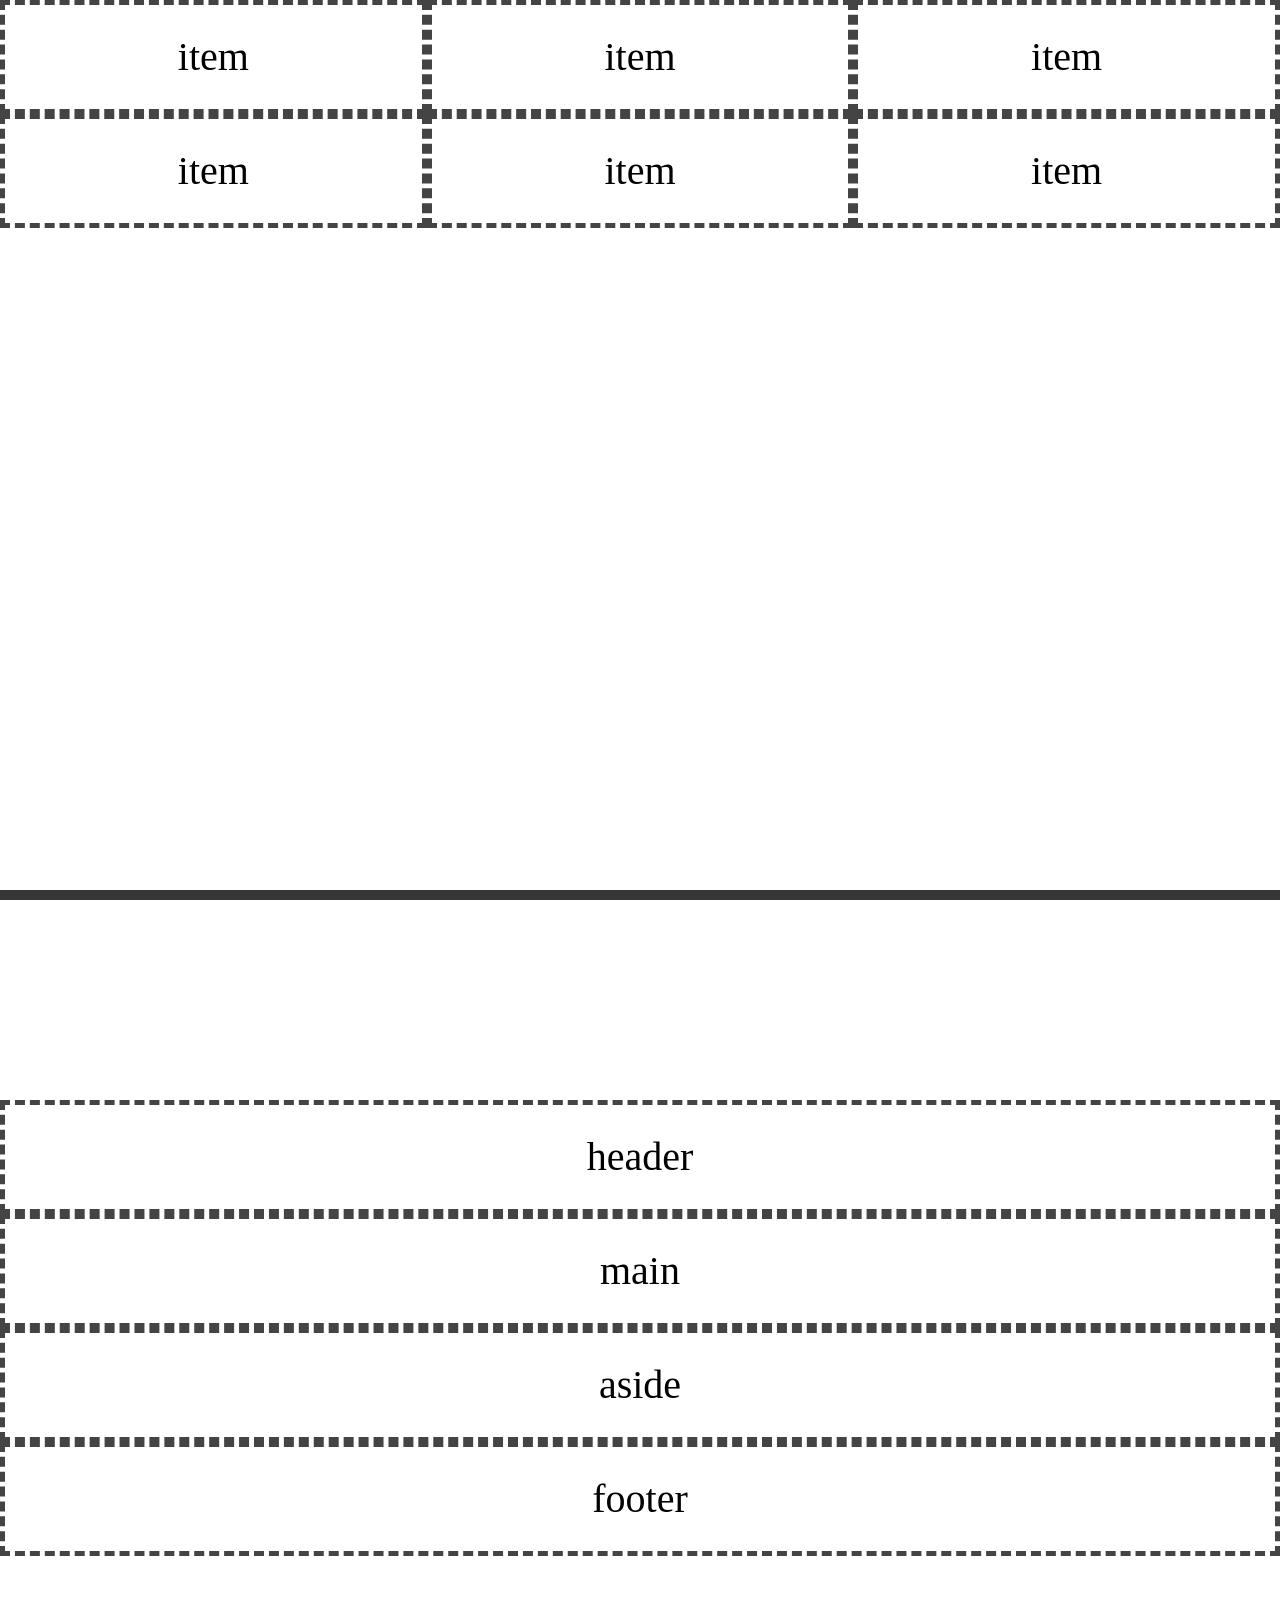
<file: index.html>
<!DOCTYPE html>
<html lang="en">
<head>
  <meta charset="UTF-8">
  <meta name="viewport" content="width=device-width, initial-scale=1.0">
  <link rel="stylesheet" href="/style/reset.css">
  <link rel="stylesheet" href="/style/style.css">
  <title>INDEX</title>
</head>
<body>
  <div class="wrapper">
    <div class="grid">
      <div class="container">
        <div class="grid-1">
          <div class="grid-1__item item">item</div>
          <div class="grid-1__item item">item</div>
          <div class="grid-1__item item">item</div>
          <div class="grid-1__item item">item</div>
          <div class="grid-1__item item">item</div>
          <div class="grid-1__item item">item</div>
        </div>
      </div>
    </div>

    <div class="grid">
      <div class="container">
        <div class="grid-2">
          <div class="grid-2__item--header item">header</div>
          <div class="grid-2__item--main item">main</div>
          <div class="grid-2__item--aside item">aside</div>
          <div class="grid-2__item--footer item">footer</div>
        </div>
      </div>
    </div>

  </div>
</body>

</html>
</file>
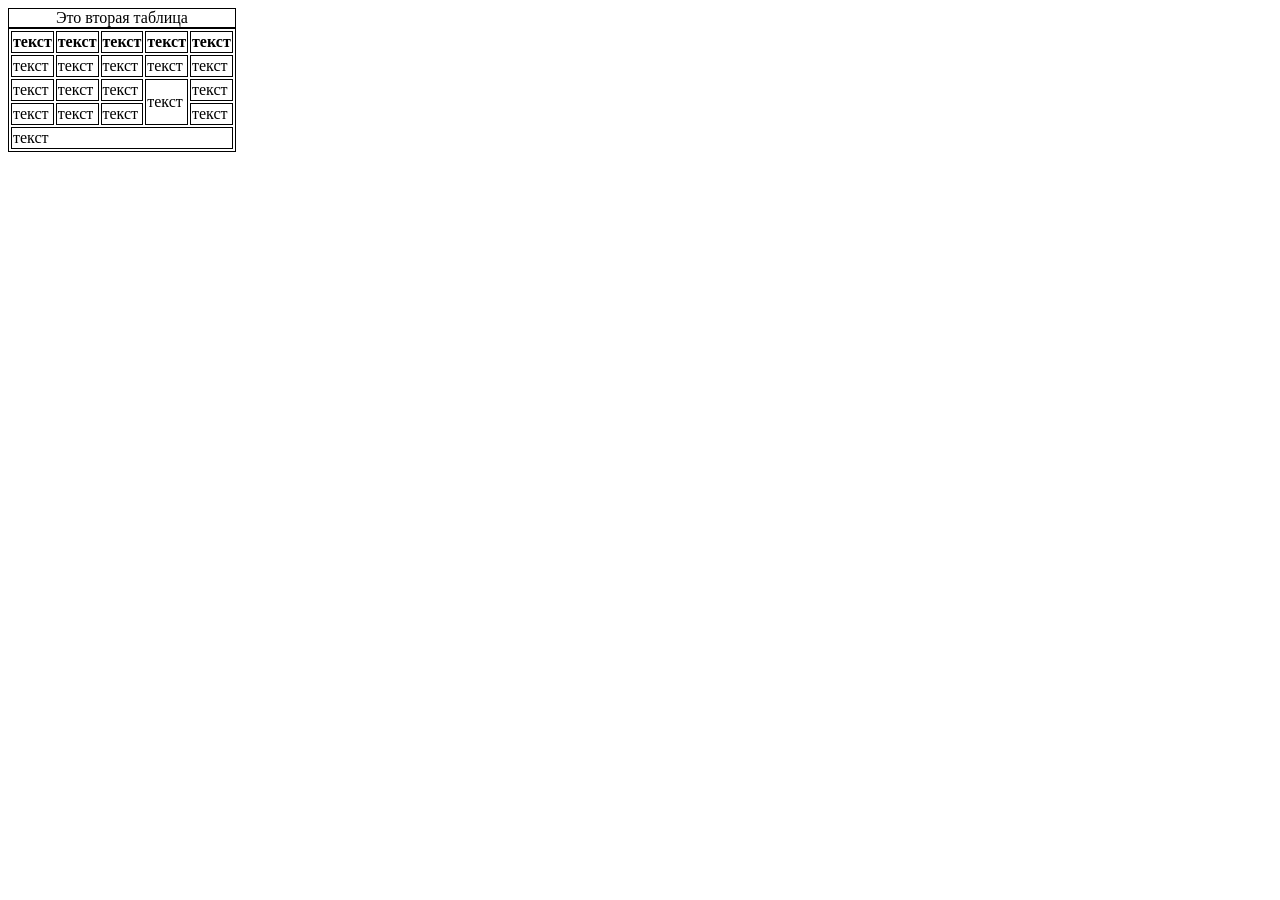
<file: course_materials/10. Таблицы - table, th, tr, td, capture, thead, tbody, tfoot/code/html10/index.html>
<!DOCTYPE html>
<html lang="ru">

<head>
  <meta charset="UTF-8">
  <meta http-equiv="X-UA-Compatible" content="IE=edge">
  <meta name="viewport" content="width=device-width, initial-scale=1.0">
  <link rel="shortcut icon" href="tab-icon.ico" type="image/x-icon">
  <link rel="stylesheet" href="style.css">
  <title>HTML lesson 10</title>
</head>

<body>
  <!-- <table>
    <caption>
      Это первая таблица
    </caption>
    <tr>
      <th>текст</th>
      <th>текст</th>
      <th>текст</th>
      <th>текст</th>
      <th>текст</th>
    </tr>
    <tr>
      <td>текст</td>
      <td>текст</td>
      <td>текст</td>
      <td>текст</td>
      <td>текст</td>
    </tr>
    <tr>
      <td>текст</td>
      <td>текст</td>
      <td>текст</td>
      <td>текст</td>
      <td>текст</td>
    </tr>
    <tr>
      <td>текст</td>
      <td>текст</td>
      <td>текст</td>
      <td>текст</td>
      <td>текст</td>
    </tr>
  </table> -->
  <table>
    <caption>Это вторая таблица</caption>
    <thead>
      <tr>
        <th>текст</th>
        <th>текст</th>
        <th>текст</th>
        <th>текст</th>
        <th>текст</th>
      </tr>
    </thead>
    <tbody>
      <tr>
        <td>текст</td>
        <td>текст</td>
        <td>текст</td>
        <td>текст</td>
        <td>текст</td>
      </tr>
      <tr>
        <td>текст</td>
        <td>текст</td>
        <td>текст</td>
        <td rowspan="2">текст</td>
        <td>текст</td>
      </tr>
      <tr>
        <td>текст</td>
        <td>текст</td>
        <td>текст</td>
        <td>текст</td>
      </tr>
    </tbody>
    <tfoot>
      <tr>
        <td colspan="5">текст</td>
      </tr>
    </tfoot>
  </table>
</body>

</html>
</file>
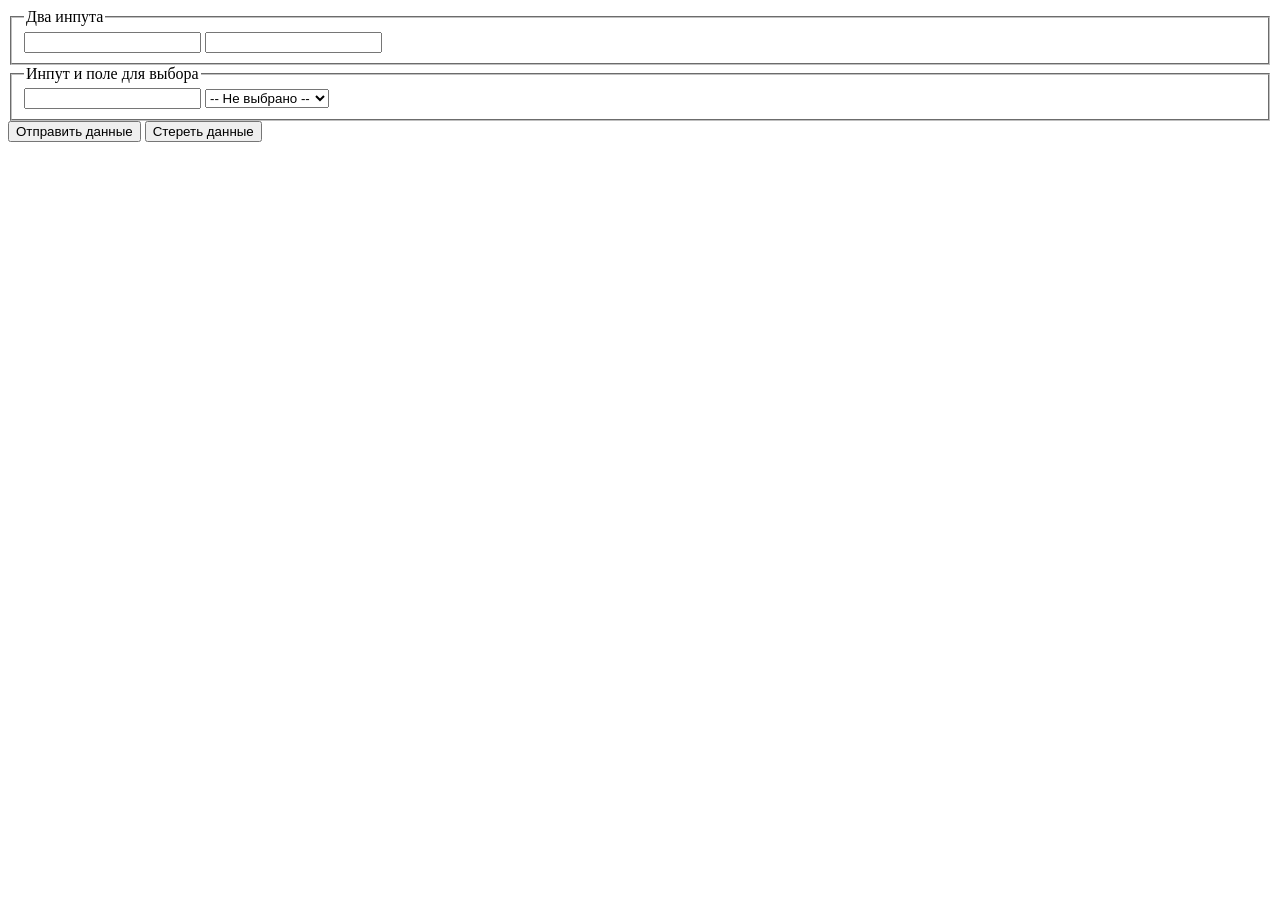
<file: course_materials/11. Формы - form, fieldset, legend, label, input, select, textarea/code/html11/index.html>
<!DOCTYPE html>
<html lang="ru">

<head>
  <meta charset="UTF-8">
  <meta http-equiv="X-UA-Compatible" content="IE=edge">
  <meta name="viewport" content="width=device-width, initial-scale=1.0">
  <link rel="shortcut icon" href="tab-icon.ico" type="image/x-icon">
  <title>HTML lesson 11</title>
</head>

<body>
  <!-- <form>
    <label for="#area123">Введите ваше имя</label>
    <input id="area123" type="text">
    <label>
      Введите ваше имя
      <input type="text">
    </label>
    <select name="select">
      <option value="">-- Не выбрано --</option>
      <option value="one">Один из пунктов</option>
      <option value="two">Один из пунктов</option>
      <option value="three">Один из пунктов</option>
      <option value="four">Один из пунктов</option>
    </select>
    <textarea cols="30" rows="10"></textarea>
    <button type="submit">Отправить данные</button>
  </form> -->
  <form>
    <fieldset>
      <legend>Два инпута</legend>
      <input type="text">
      <input type="text">
    </fieldset>
    <fieldset>
      <legend>Инпут и поле для выбора</legend>
      <input type="text">
      <select name="select">
        <option value="">-- Не выбрано --</option>
        <option value="one">Один из пунктов</option>
        <option value="two">Один из пунктов</option>
        <option value="three">Один из пунктов</option>
        <option value="four">Один из пунктов</option>
      </select>
    </fieldset>
    <button type="submit">Отправить данные</button>
    <button type="reset">Стереть данные</button>
  </form>
</body>

</html>
</file>
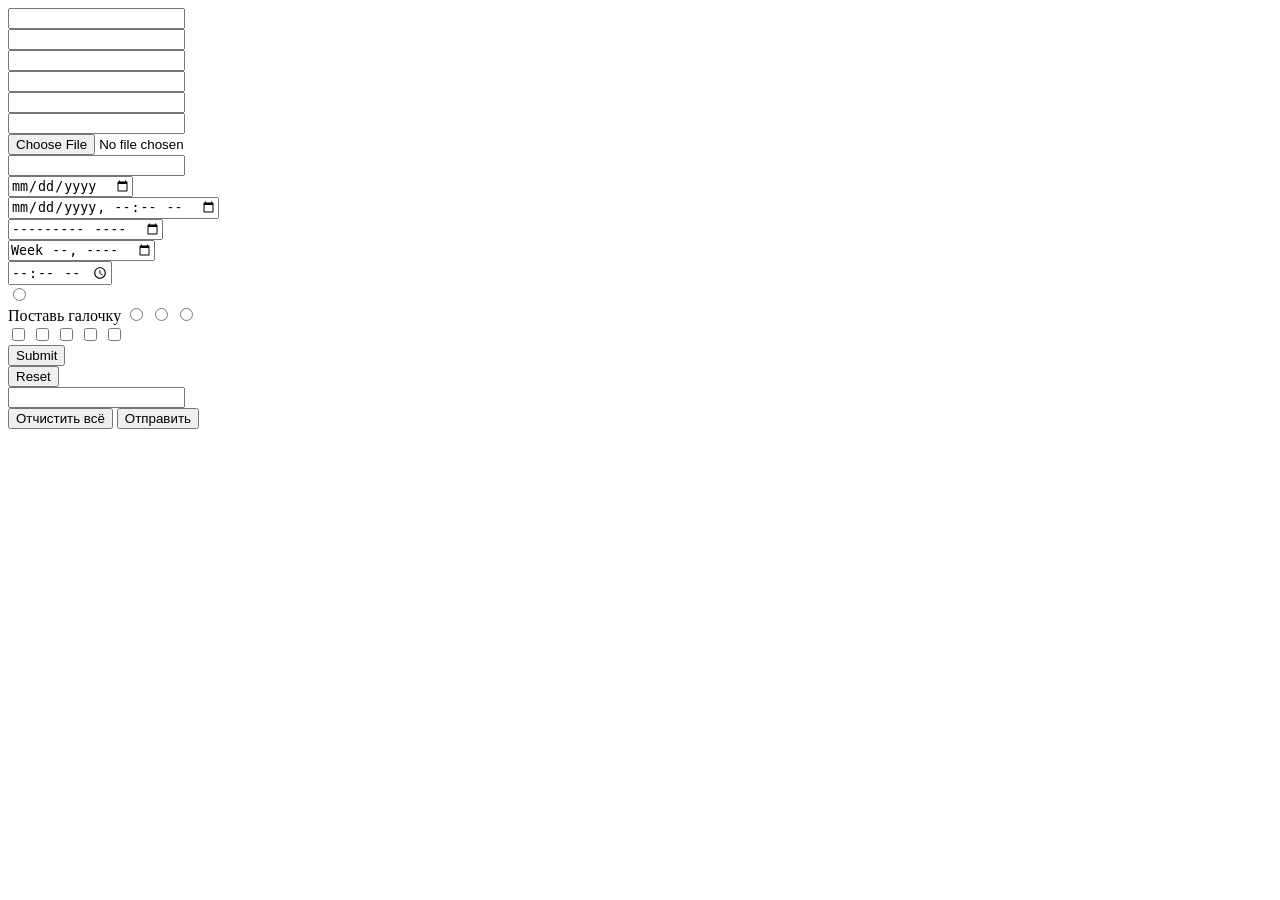
<file: course_materials/11. Формы - form, fieldset, legend, label, input, select, textarea/code/html12/index.html>
<!DOCTYPE html>
<html lang="ru">

<head>
  <meta charset="UTF-8">
  <meta http-equiv="X-UA-Compatible" content="IE=edge">
  <meta name="viewport" content="width=device-width, initial-scale=1.0">
  <link rel="shortcut icon" href="tab-icon.ico" type="image/x-icon">
  <title>HTML lesson 12</title>
</head>

<body>
  <form>
    <input type="text">
    <br>
    <input type="number">
    <br>
    <input type="password">
    <br>
    <input type="tel">
    <br>
    <input type="email">
    <br>
    <input type="search">
    <br>
    <input type="file">
    <br>
    <input type="url">
    <br>
    <input type="date">
    <br>
    <input type="datetime-local">
    <br>
    <input type="month">
    <br>
    <input type="week">
    <br>
    <input type="time">
    <br>
    <input type="radio">
    <br>
    <label>Поставь галочку
      <input type="radio" name="name1">
      <input type="radio" name="name1">
      <input type="radio" name="name1">
    </label>
    <br>
    <input type="checkbox">
    <input type="checkbox">
    <input type="checkbox">
    <input type="checkbox">
    <input type="checkbox">
    <br>
    <input type="submit">
    <br>
    <input type="reset">
    <br>
    <input list="list1">
    <datalist id="list1">
      <option value="val1"></option>
      <option value="val2"></option>
      <option value="val3"></option>
      <option value="val4"></option>
    </datalist>
    <br>
    <button type="reset">Отчистить всё</button>
    <button type="submit">Отправить</button>
  </form>
</body>

</html>
</file>
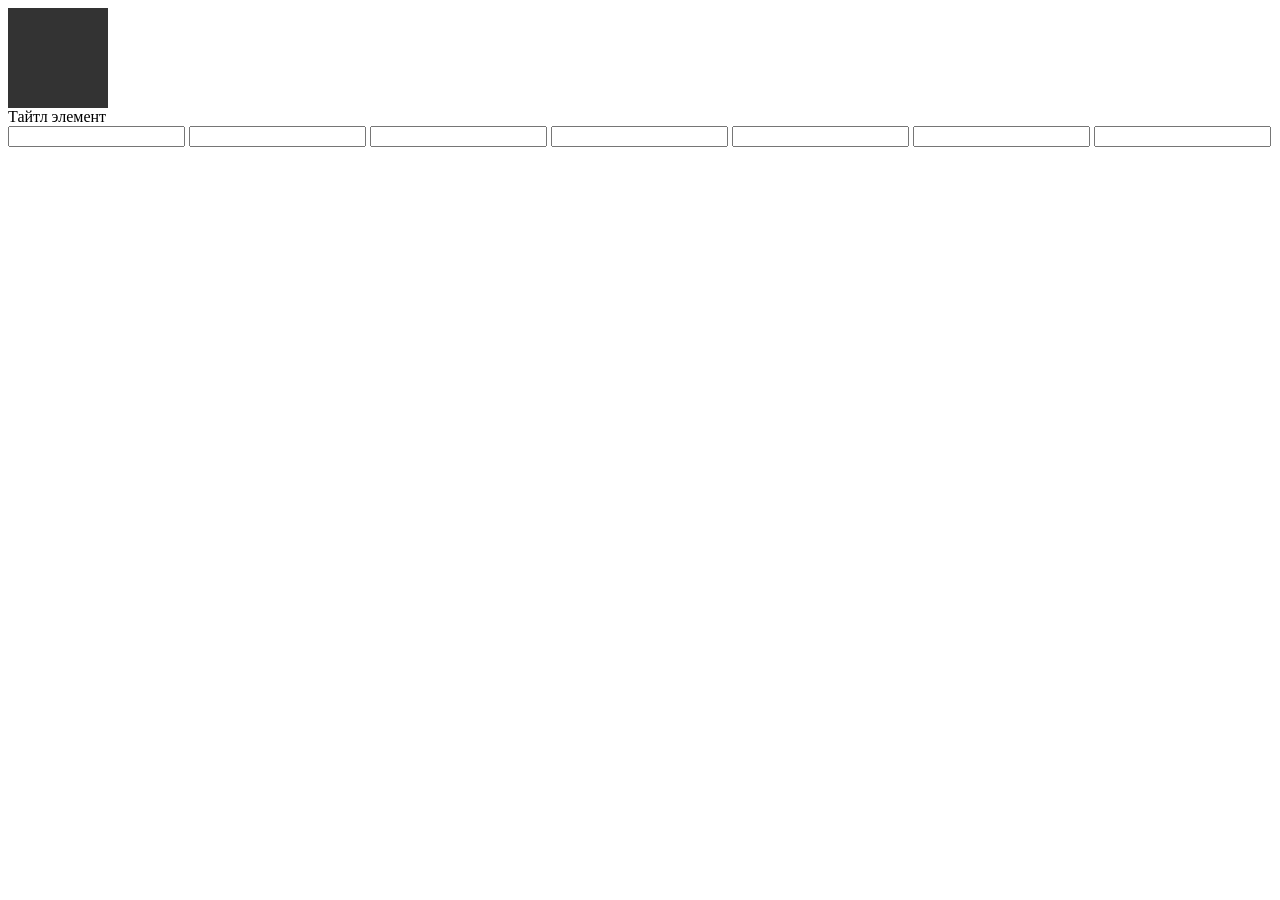
<file: course_materials/13. Общие и полезные атрибуты - id, class, style, title, tabindex/code/html13/index.html>
<!DOCTYPE html>
<html lang="ru">

<head>
  <meta charset="UTF-8">
  <meta http-equiv="X-UA-Compatible" content="IE=edge">
  <meta name="viewport" content="width=device-width, initial-scale=1.0">
  <link rel="shortcut icon" href="tab-icon.ico" type="image/x-icon">
  <title>HTML lesson 13</title>
</head>

<body>
  <div></div>
  <div></div>
  <div id="block1"></div>
  <div></div>
  <div></div>
  <div></div>
  <div id="block2"></div>
  <!-- <div id="2var"></div> error -->
  <div id="var2"></div>
  <div></div>
  <div class="class-block"></div>
  <div class="class-block"></div>

  <div style="width: 100px; height: 100px; background-color: #333;"></div>
  <div title="title element">Тайтл элемент</div>
  <div tabindex=""></div>
  <input type="text" tabindex="1">
  <input type="text" tabindex="2">
  <input type="text" tabindex="3">
  <input type="text" tabindex="4">
  <input type="text" tabindex="7">
  <input type="text" tabindex="6">
  <input type="text" tabindex="5">
</body>

</html>
</file>
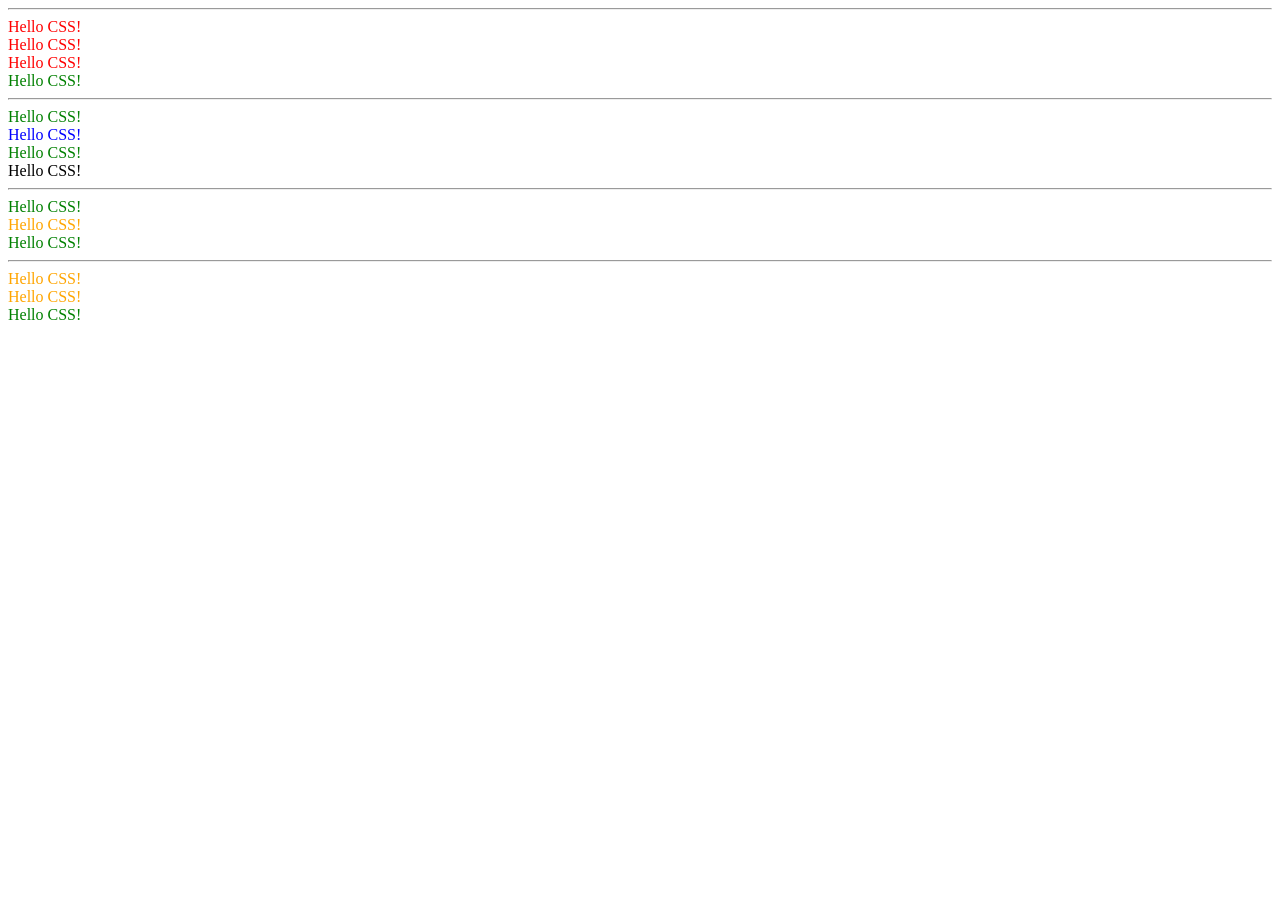
<file: course_materials/15. Знакомство с CSS, наследование, синтаксис, селекторы/code/css1/index.html>
<!DOCTYPE html>
<html lang="ru">

<head>
  <meta charset="UTF-8">
  <meta http-equiv="X-UA-Compatible" content="IE=edge">
  <meta name="viewport" content="width=device-width, initial-scale=1.0">
  <link rel="shortcut icon" href="tab-icon.ico" type="image/x-icon">
  <link rel="stylesheet" href="css/style.css">
  <title>CSS lesson 1</title>
</head>

<body>
  <!-- <div class="parent">
    <div>
      <div>
        <div>
          <div>
            Hello World!
          </div>
        </div>
      </div>
    </div>
  </div>
  <div></div>
  <div class="parent"></div>
  <div id="id-block"></div>
  <div></div> -->
  <hr>

  <div class="block1">Hello CSS!</div>
  <div class="block2">Hello CSS!</div>
  <div class="block3">Hello CSS!</div>
  <div class="block4">Hello CSS!</div>
  <hr>

  <div >Hello CSS!</div>
  <div class="blue-block">Hello CSS!</div>
  <div >Hello CSS!</div>
  <span class="blue-block">Hello CSS!</span>
  <hr>

  <div class="orange">Hello CSS!</div>
  <div>
    <div class="orange">Hello CSS!</div>
  </div>
  <div class="orange">Hello CSS!</div>
  <hr>

  <div class="parent-1">
    <div class="child-1">Hello CSS!</div>
    <div class="child-1">
      Hello CSS!
      <div class="child-1">Hello CSS!</div>
    </div>
  </div>
</body>

</html>
</file>
<file: style/style.css>
.grid {
  margin-bottom: 200px;
  padding-bottom: 200px;
  border-bottom: 10px solid #363636;
  min-height: 100vh;
}

.item {
  border: 5px dashed #444;
  padding: .8em;
  font-size: 40px;
  text-align: center;
}

.grid-1 {
  display: grid;
  grid-template-columns: repeat(3, 1fr);
  grid-template-rows: repeat(2, 1fr);
}

.grid-2 {
  display: fle;
  grid-template:
    "header header" 1fr
    "main aside" 5fr
    "footer footer" 2fr
    / 1fr 300px;
  grid-gap: 5%;
  row-gap: 200px;
}

.grid-2__item--header {
  grid-area: header;
}

.grid-2__item--main {
  grid-area: main;
}

.grid-2__item--aside {
  grid-area: aside;
}

.grid-2__item--footer {
  grid-area: footer;
}
</file>
<file: course_materials/10. Таблицы - table, th, tr, td, capture, thead, tbody, tfoot/code/html10/style.css>
table,
thead,
tbody,
tfoot,
tr,
td,
th,
caption {
  border: 1px solid #000;
}
</file>
<file: course_materials/15. Знакомство с CSS, наследование, синтаксис, селекторы/code/css1/css/style.css>
div {
  color: green;
}

.parent {
  color: red;
  border: 3px solid #000;
}

#id-block {
  background-color: #000;
}

.block1, .block2, .block3 {
  color: red;
}

div.blue-block {
  color: blue;
}

div .orange {
  color: orange;
}

.parent-1>.child-1 {
  color: orange;
}
</file>
